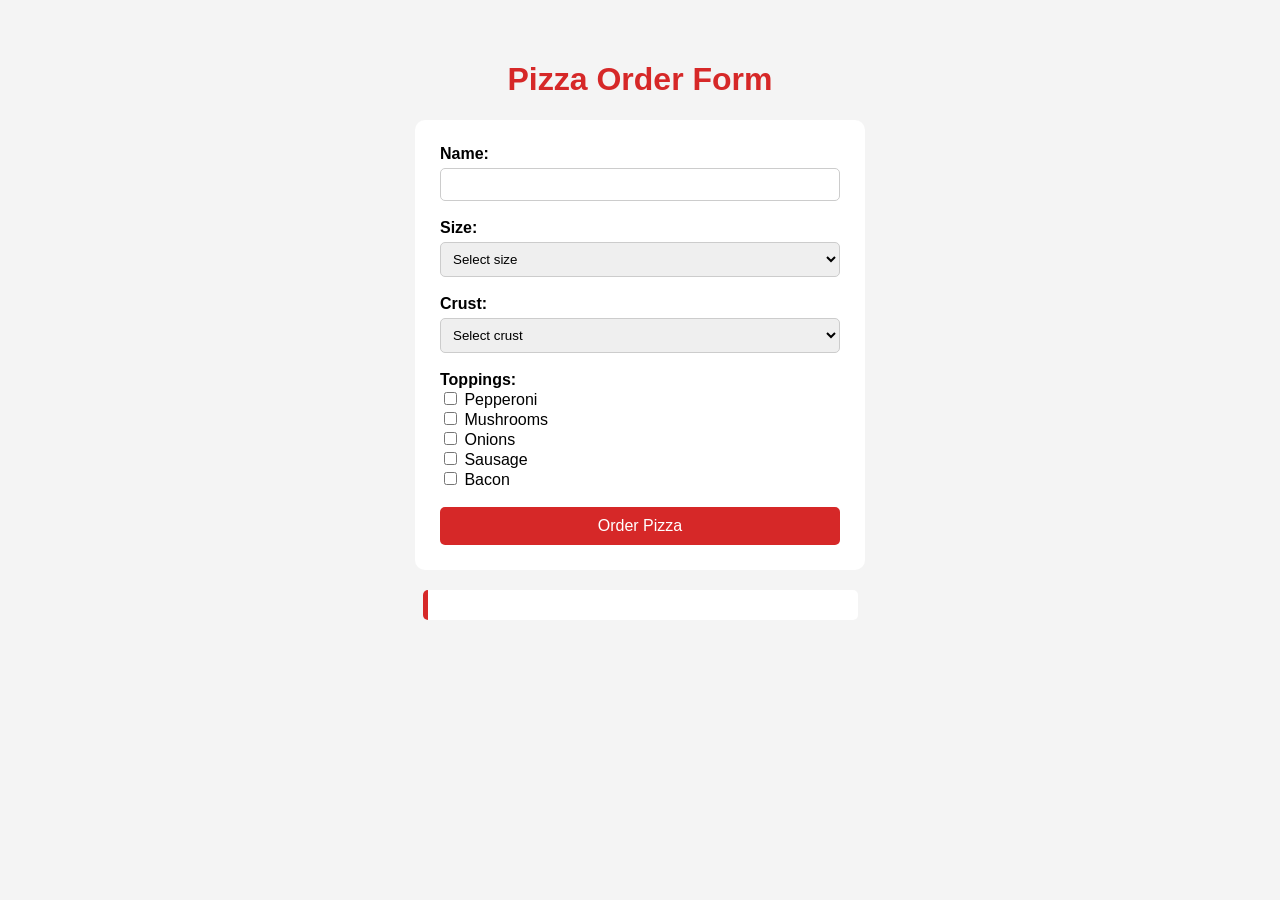
<file: assignments/assignment-2/index.html>
<!DOCTYPE html>
<html>
    <head>
        <title>Pizza Order Form</title>
        <link rel="stylesheet" href="css/styles.css">
        <script src="js/main.js" defer></script>
    </head>
    <body>
        <h1>Pizza Order Form</h1>
        <p id="studentInfo"></p>
        <form id="pizzaOrderForm">
            <label for="name">Name:</label>
            <input type="text" id="name" name="name" required>
            <br><br>

            <label for="size">Size:</label>
            <select id="size" name="size" required>
                <option value="">Select size</option>
                <option value="small">Small</option>
                <option value="medium">Medium</option>
                <option value="large">Large</option>
            </select>
            <br><br>

            <label for="crust">Crust:</label>
            <select id="crust" name="crust" required>
                <option value="">Select crust</option>
                <option value="thin">Thin</option>
                <option value="thick">Thick</option>
                <option value="stuffed">Stuffed</option>
            </select>
            <br><br>

            <label for="toppings">Toppings:</label><br>
            <input type="checkbox" name="toppings" value="pepperoni"> Pepperoni<br>
            <input type="checkbox" name="toppings" value="mushrooms"> Mushrooms<br>
            <input type="checkbox" name="toppings" value="onions"> Onions<br>
            <input type="checkbox" name="toppings" value="sausage"> Sausage<br>
            <input type="checkbox" name="toppings" value="bacon"> Bacon<br><br>

            <button type="submit">Order Pizza</button>
        </form>

        <div id="orderDescription"></div>
</html>
</file>
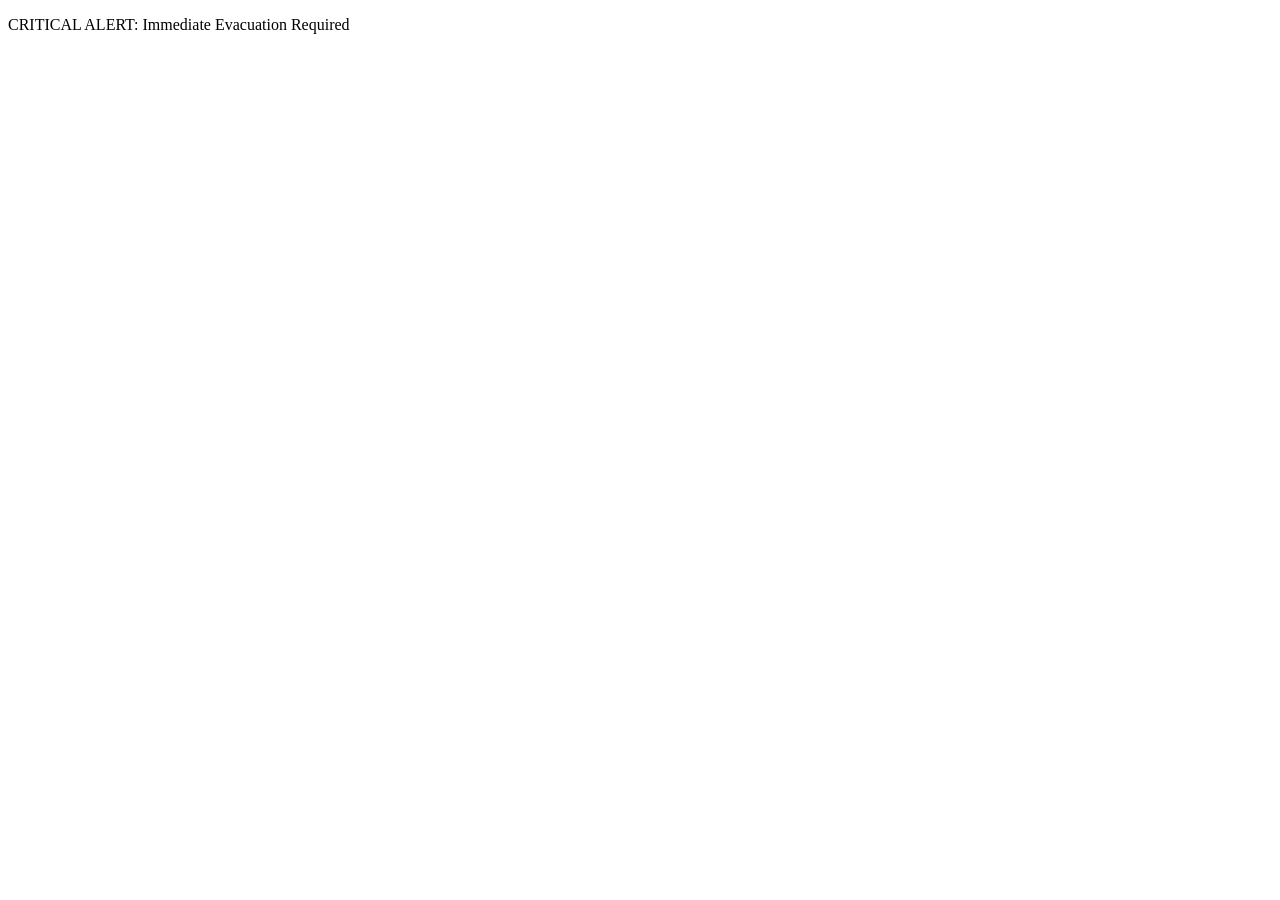
<file: labs/lab-2/index.html>
<!DOCTYPE html>
<html>
    <head>
        <title>Mission Decision Engine</title>
        <script src="js/main.js" defer></script>
    </head>
    <body>
        <p id="statusUpdate"></p>
    </body>
</html>
</file>
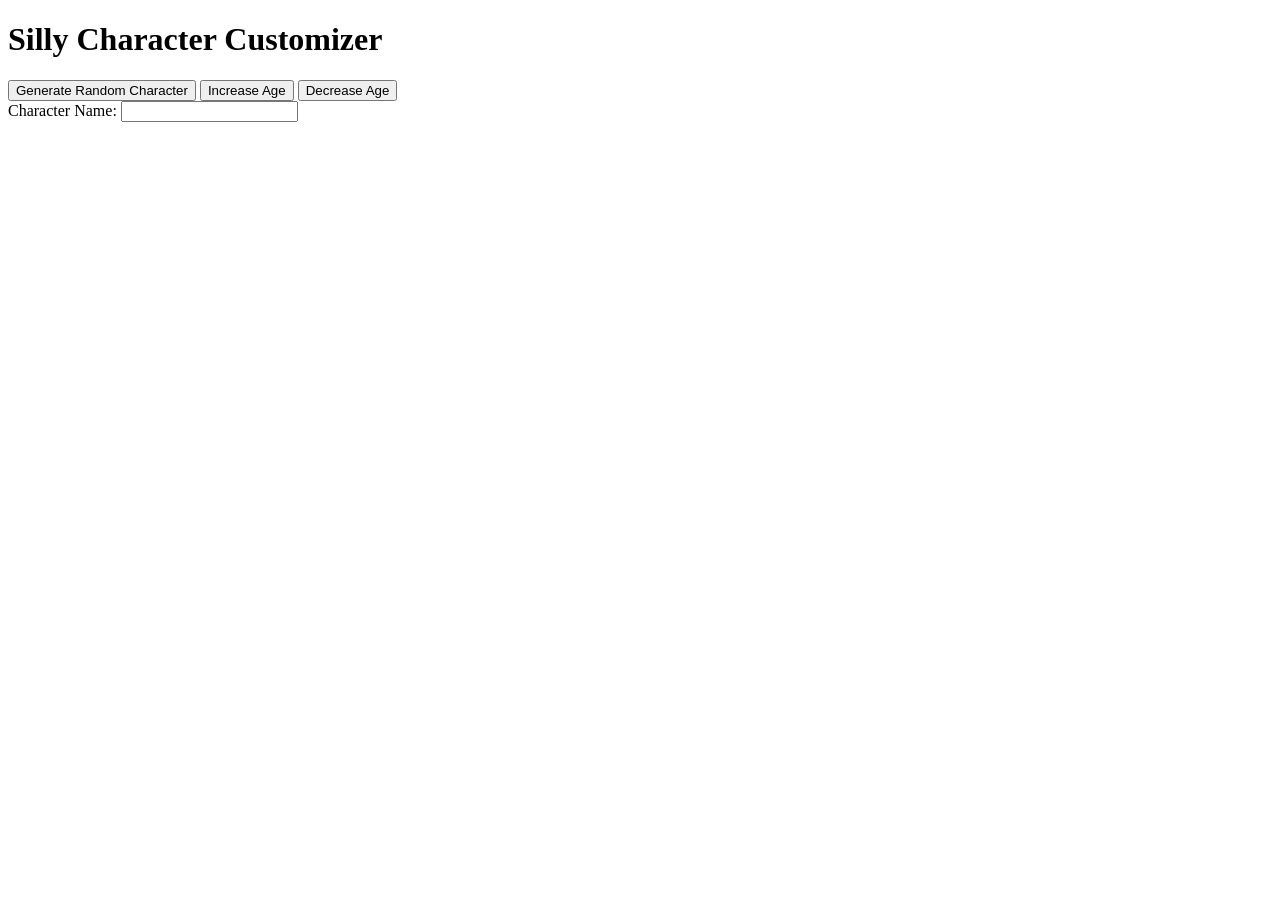
<file: labs/lab-1/sillyCharacter.html>
<!DOCTYPE html>
<html lang="en">
<head>
    <meta charset="UTF-8">
    <meta name="viewport" content="width=device-width, initial-scale=1.0">
    <title>Silly Character Customizer</title>
    <script src="js/sillyCharacter.js" defer></script>
</head>
<body>
    <h1>Silly Character Customizer</h1>
    <p id="characterDescription"></p>
    <p></p>

    <button id="generateButton">Generate Random Character</button>
    <button id="increaseAgeButton">Increase Age</button>
    <button id="decreaseAgeButton">Decrease Age</button>
    <div>
        <label for="nameField">Character Name: </label>
        <input type="text" name="nameField" id="nameField">
    </div>
</body>
</html>
</file>
<file: assignments/assignment-2/css/styles.css>
body {
    font-family: Arial, sans-serif;
    background-color: #f4f4f4;
    margin: 0;
    padding: 40px;
}

h1 {
    text-align: center;
    color: #d62828;
}

#studentInfo {
    text-align: center;
    font-weight: bold;
    margin-bottom: 20px;
}

form {
    width: 400px;
    margin: 0 auto;
    background-color: white;
    padding: 25px;
    border-radius: 10px;
}

label {
    font-weight: bold;
}

/* Style text inputs and select dropdowns */
input[type="text"],
select {
    width: 100%;
    padding: 8px;
    margin-top: 5px;
    box-sizing: border-box;
    border: 1px solid #ccc;
    border-radius: 5px;
}

/* Checkbox spacing */
button {
    width: 100%;
    padding: 10px;
    background-color: #d62828;
    color: white;
    border: none;
    border-radius: 5px;
    font-size: 16px;
    cursor: pointer;
}

/* Make it darker red on hover */
button:hover {
    background-color: #b71c1c;
}

/* Order description styling */
#orderDescription {
    width: 400px;
    margin: 20px auto;
    padding: 15px;
    background-color: white;
    border-left: 5px solid #d62828;
    border-radius: 5px;
    font-weight: bold;
}
</file>
